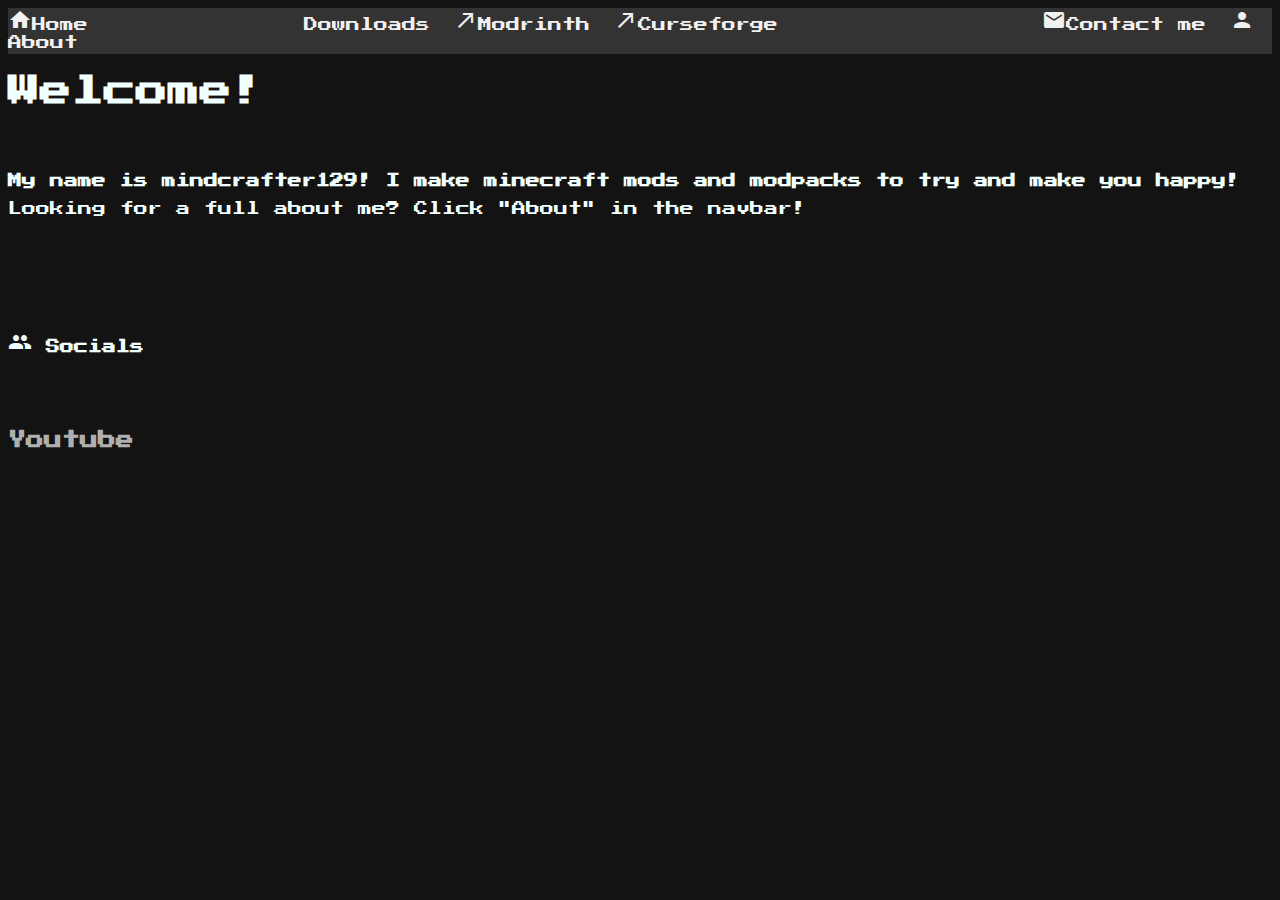
<file: index.html>
<!DOCTYPE html>

<html>

<head>
    <link href="https://fonts.googleapis.com/icon?family=Material+Icons"
      rel="stylesheet">
        <style>
            
            ul.navbar {
                list-style-type: none;
                margin: 0;
                padding: 0;
                background-color: #333; 
            }
    
            
            ul.navbar li {
                display: inline;
                margin-right: 10px; 
            }
    
           
            ul.navbar li a {
                text-decoration: none;
                color: rgb(241, 241, 241); 
            }
        </style>
    </head>
    <body>
        <ul class="navbar">
            <li><a href="index.html" class="homenav"><i class="material-icons">home</i>Home   </a></li>
            <li><a href="download.html" class="downloadsnav"><i class="material-icons">download</i>Downloads   </a></li>
            <li><a href="https://modrinth.com/user/mindcrafter129YT" class="mrnav"><i class="material-icons">call_made</i>Modrinth   </a></li>
            <li><a href="https://legacy.curseforge.com/members/mindcrafter129yt/projects" class="cfnav"><i class="material-icons">call_made</i>Curseforge   </a></li>
            <li><a href="contact.html" class="support"><i class="material-icons">alternate_email</i>Contact me   </a></li>
            <li><a href="about.html" class="aboutnav"><i class="material-icons">person</i>About   </a></li>
        </ul>

        
    <link rel="stylesheet" href="styles.css">
    <link href="https://fonts.googleapis.com/css2?family=Press+Start+2P&display=swap" rel="stylesheet">


</head>

<title>Home</title>
<body style ="background-color: rgb(19, 19, 19);">

    <h1 style ="color: azure;" class="welcome">Welcome!</h1>

    
    <br>
    <br>

    <h1 class="smallaboutme">My name is mindcrafter129! I make minecraft mods and modpacks to try and make you happy!</h1>
    <p class="smallaboutme">Looking for a full about me? Click "About" in the navbar!</p>
    <br>
    <br>
    <br>
    <br>
    <br>
    <h1 style ="color: azure;" class="Socials"><i class="material-icons">group</i> Socials</h1>
    <br>
    <br>
    <h1><a href="https://youtube.com/@mindcrafter129?sub_confirmation=1" class="aulink" target="_blank">Youtube</a></h1>
    



<!--I am so bad at coding lol!-->


</body>

</html>
</file>
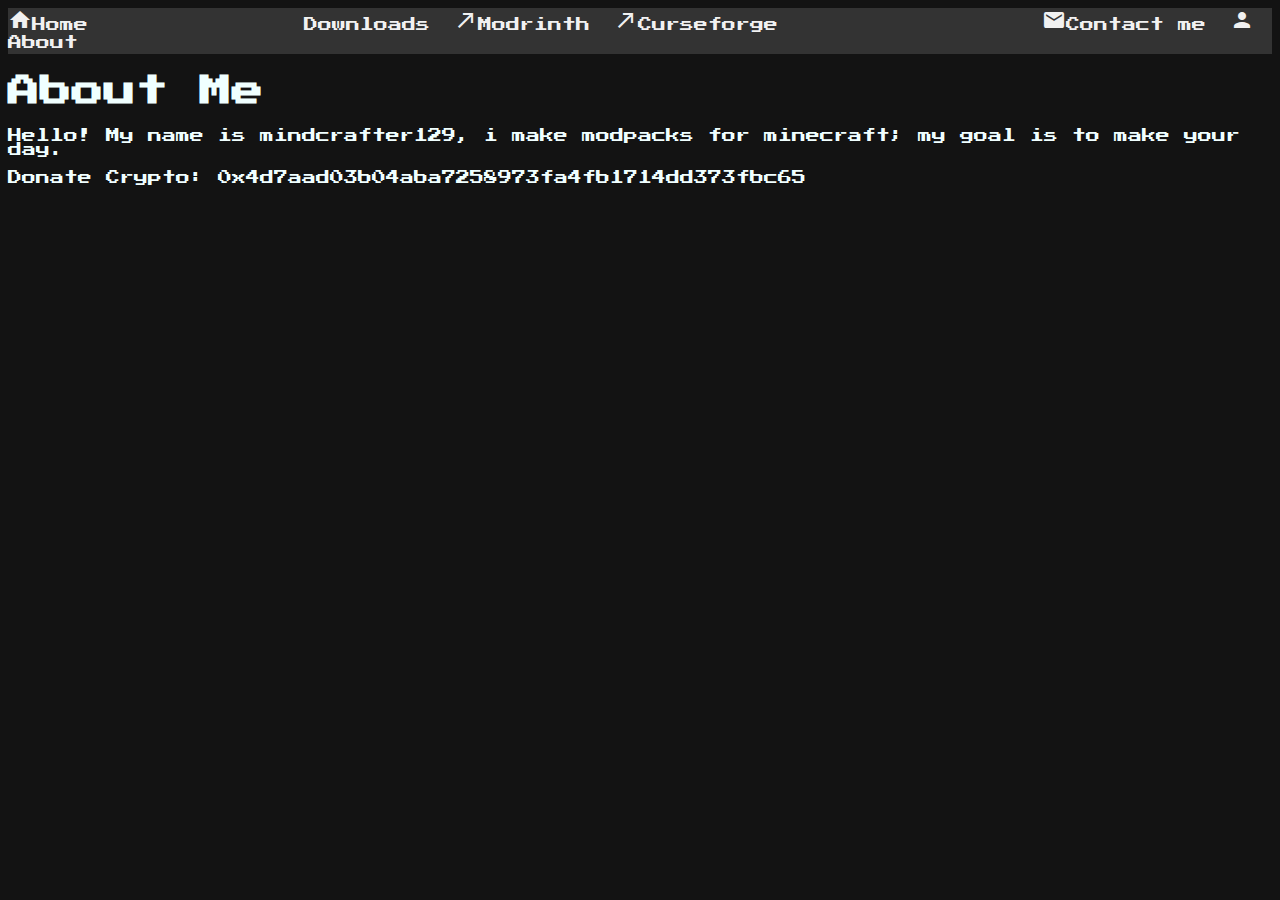
<file: about.html>
<!DOCTYPE html>

<html>

<head>
    <link href="https://fonts.googleapis.com/icon?family=Material+Icons"
      rel="stylesheet">
        <style>
            
            ul.navbar {
                list-style-type: none;
                margin: 0;
                padding: 0;
                background-color: #333; 
            }
    
            
            ul.navbar li {
                display: inline;
                margin-right: 10px; 
            }
    
            
            ul.navbar li a {
                text-decoration: none;
                color: rgb(241, 241, 241); 
            }
        </style>
    </head>
    <body>
        
        <ul class="navbar">
            <li><a href="index.html" class="homenav"><i class="material-icons">home</i>Home   </a></li>
            <li><a href="download.html" class="downloadsnav"><i class="material-icons">download</i>Downloads   </a></li>
            <li><a href="https://modrinth.com/user/mindcrafter129YT" class="mrnav"><i class="material-icons">call_made</i>Modrinth   </a></li>
            <li><a href="https://legacy.curseforge.com/members/mindcrafter129yt/projects" class="cfnav"><i class="material-icons">call_made</i>Curseforge   </a></li>
            <li><a href="contact.html" class="support"><i class="material-icons">alternate_email</i>Contact me   </a></li>
            <li><a href="about.html" class="aboutnav"><i class="material-icons">person</i>About   </a></li>
        </ul>

        
    <link rel="stylesheet" href="styles.css">
    <link href="https://fonts.googleapis.com/css2?family=Press+Start+2P&display=swap" rel="stylesheet">


</head>

<title>About Me!</title>
<body style ="background-color: rgb(19, 19, 19);">

    <h1 style ="color: azure; font-family: Press Start 2P;" class="about">About Me</h1>

    <p class="smallaboutme">Hello! My name is mindcrafter129, i make modpacks for minecraft; my goal is to make your day.</p>
    <p class="smallaboutme">Donate Crypto: 0x4d7aad03b04aba7258973fa4fb1714dd373fbc65





  


</body>

</html>
</file>
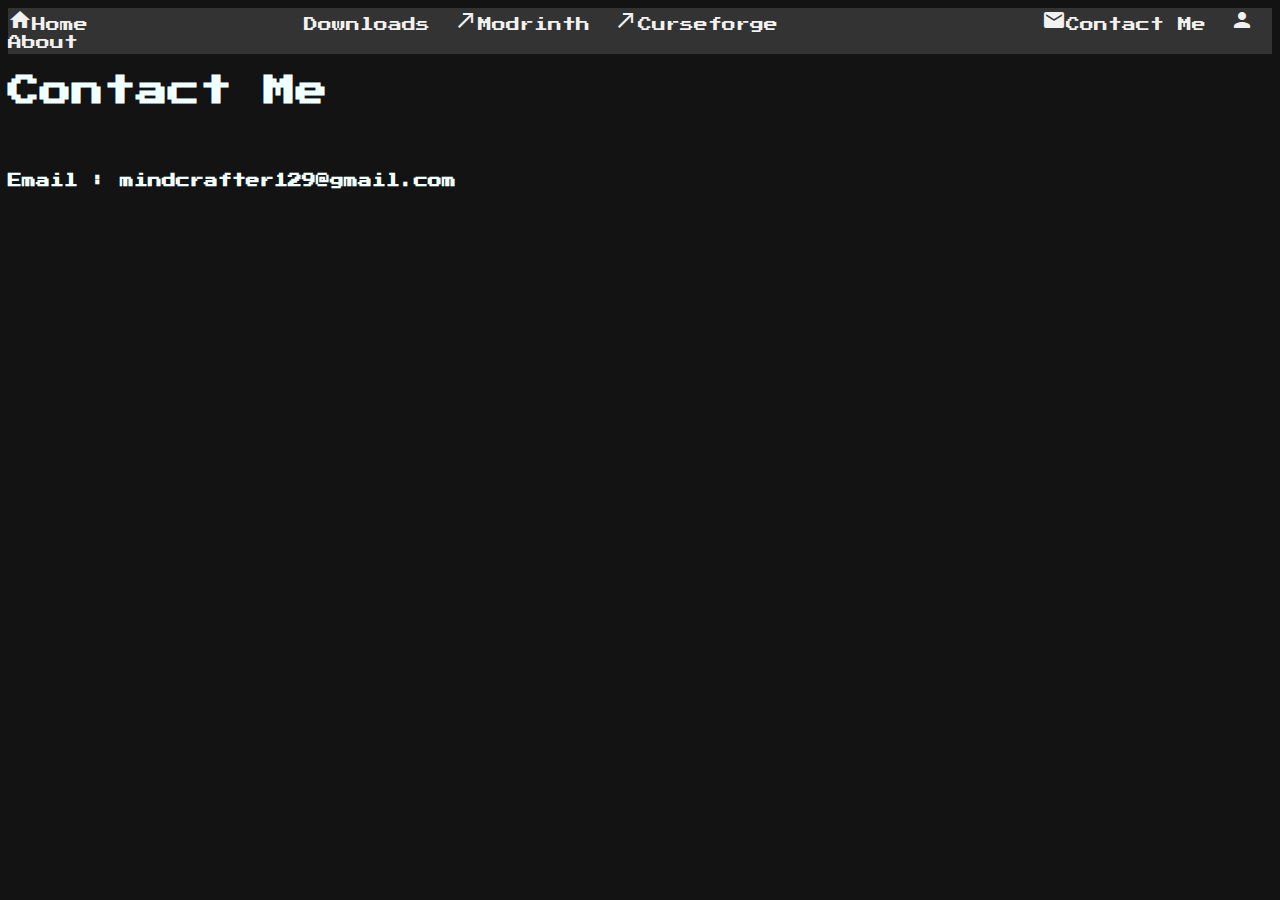
<file: contact.html>
<!DOCTYPE html>

<html>

<head>
    <link href="https://fonts.googleapis.com/icon?family=Material+Icons"
      rel="stylesheet">
        <style>
            
            ul.navbar {
                list-style-type: none;
                margin: 0;
                padding: 0;
                background-color: #333; 
            }
    
            
            ul.navbar li {
                display: inline;
                margin-right: 10px; 
            }
    
           
            ul.navbar li a {
                text-decoration: none;
                color: rgb(241, 241, 241); 
            }
        </style>
    </head>
    <body>
        <ul class="navbar">
            <li><a href="index.html" class="homenav"><i class="material-icons">home</i>Home   </a></li>
            <li><a href="download.html" class="downloadsnav"><i class="material-icons">download</i>Downloads   </a></li>
            <li><a href="https://modrinth.com/user/mindcrafter129YT" class="mrnav"><i class="material-icons">call_made</i>Modrinth   </a></li>
            <li><a href="https://legacy.curseforge.com/members/mindcrafter129yt/projects" class="cfnav"><i class="material-icons">call_made</i>Curseforge   </a></li>
            <li><a href="contact.html" class="support"><i class="material-icons">alternate_email</i>Contact Me   </a></li>
            <li><a href="about.html" class="aboutnav"><i class="material-icons">person</i>About   </a></li>
        </ul>

        
    <link rel="stylesheet" href="styles.css">
    <link href="https://fonts.googleapis.com/css2?family=Press+Start+2P&display=swap" rel="stylesheet">


</head>

<title>Contact me</title>
<body style ="background-color: rgb(19, 19, 19);">

    <h1 style ="color: azure;" class="welcome">Contact Me</h1>

    
    <br>
    <br>

    <h1 class="smallaboutme">Email : mindcrafter129@gmail.com</h1>
    <br>
    <br>
    <br>
    <br>



<!--I am so bad at coding lol-->


</body>

</html>
</file>
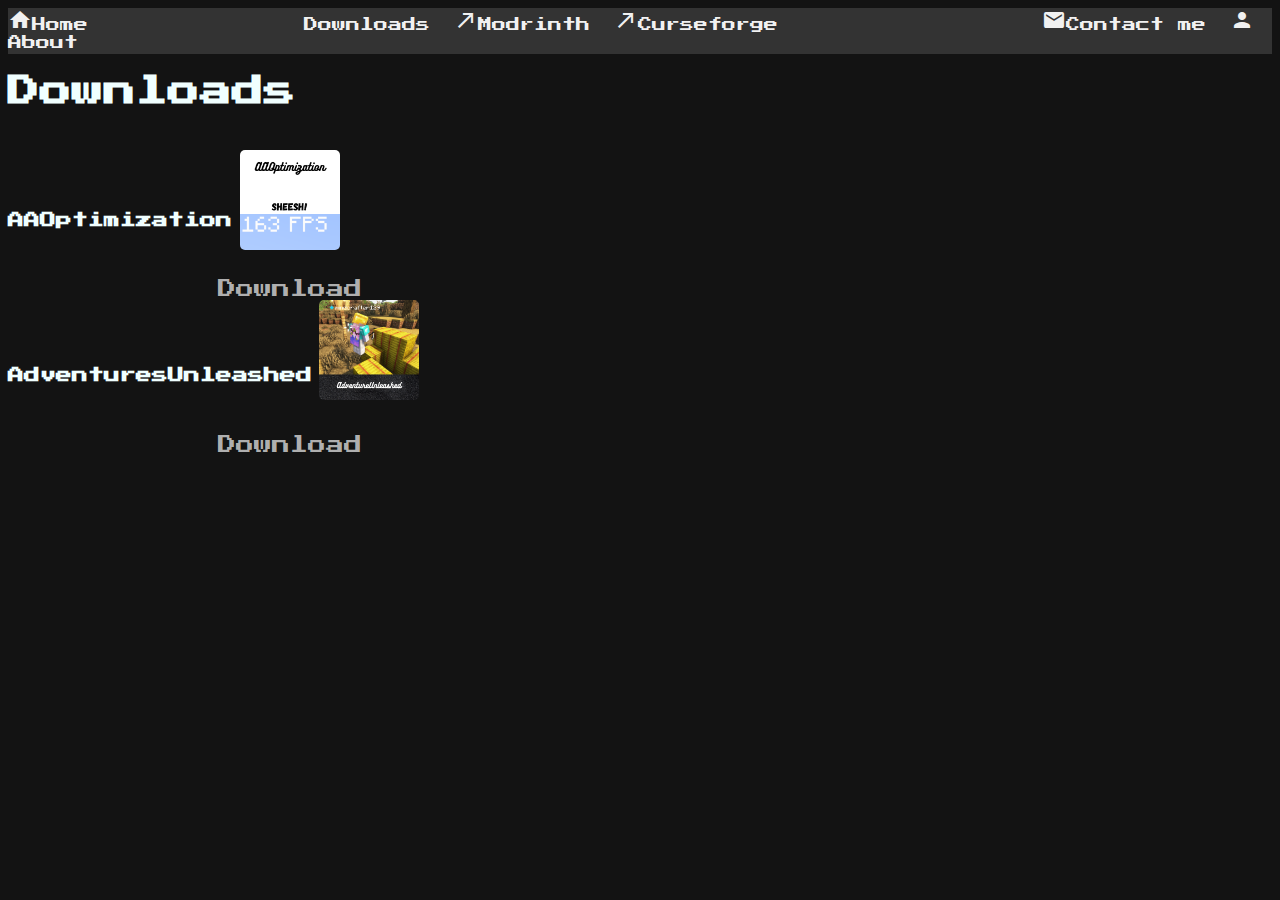
<file: download.html>
<!DOCTYPE html>

<html>

<head>
    <link href="https://fonts.googleapis.com/icon?family=Material+Icons"
      rel="stylesheet">
        <style>
            
            ul.navbar {
                list-style-type: none;
                margin: 0;
                padding: 0;
                background-color: #333; 
            }
    
            
            ul.navbar li {
                display: inline;
                margin-right: 10px; 
            }
    
            
            ul.navbar li a {
                text-decoration: none;
                color: rgb(241, 241, 241); 
            }
        </style>
    </head>
    <body>
        
        <ul class="navbar">
            <li><a href="index.html" class="homenav"><i class="material-icons">home</i>Home   </a></li>
            <li><a href="download.html" class="downloadsnav"><i class="material-icons">download</i>Downloads   </a></li>
            <li><a href="https://modrinth.com/user/mindcrafter129YT" class="mrnav" target="_blank"><i class="material-icons">call_made</i>Modrinth   </a></li>
            <li><a href="https://legacy.curseforge.com/members/mindcrafter129yt/projects" class="cfnav" target="_blank"><i class="material-icons">call_made</i>Curseforge   </a></li>
            <li><a href="contact.html" class="support"><i class="material-icons">alternate_email</i>Contact me   </a></li>
            <li><a href="about.html" class="aboutnav"><i class="material-icons">person</i>About   </a></li>
        </ul>

        
    <link rel="stylesheet" href="styles.css">
    <link href="https://fonts.googleapis.com/css2?family=Press+Start+2P&display=swap" rel="stylesheet">


</head>

<title>Downloads</title>
<body style ="background-color: rgb(19, 19, 19);">

    <h1 style ="color: azure; font-family: Press Start 2P;" class="downloads">Downloads</h1>
<br>
<br>
<br>
<br>
    <h1 style ="color: azure; font-family: Press Start 2P;" class="downloadsaao">AAOptimization        <img src="AAOptimization.png" width="100" class="aaoimg"></h1>

    <br>
    <br>
    <a href="https://modrinth.com/modpack/aaoptimization" class="aaolink"><i class="material-icons">download</i> Download</a>
    <br>
<br>
<br>
<br>
    <h1 style ="color: azure; font-family: Press Start 2P;" class="downloadsaao">AdventuresUnleashed        <img src="AdventuresUnleashed.png" width="100" class="auimg"></h1>

    <br>
    <br>
    <a href="https://modrinth.com/modpack/AdventuresUnleashed" class="aulink"><i class="material-icons">download</i> Download</a>
    





  


</body>

</html>
</file>
<file: styles.css>
.welcome {
    font-family: "Press start 2p", "sans-serif";
    font-size: xx-large;
    color: azure;
}

.aboutnav {

font-family: "Press Start 2P" ;
font-size: 14px;
padding: auto;
opacity: 1;
    transition: opacity 0.3s ease 20ms;
    cursor: pointer;
}

.aboutnav:hover {

    opacity: 0.8;

}

.downloadsnav {
    padding: auto;
    font-family: "Press Start 2P" ;
    font-size: 14px;
    opacity: 1;
    transition: opacity 0.3s ease 20ms;
    cursor: pointer;
}

.downloadsnav:hover {

    opacity: 0.8;

}

.homenav {
    padding: auto;
    font-family: "Press Start 2P" ;
    font-size: 14px;
    opacity: 1;
    transition: opacity 0.3s ease 20ms;
    cursor: pointer;

}

.homenav:hover {

    opacity: 0.8;

}

.mrnav {

    padding: auto;
    font-family: "Press Start 2P" ;
    font-size: 14px;
    opacity: 1;
    transition: opacity 0.3s ease 20ms;
    cursor: pointer;

}

.mrnav:hover {

    opacity: 0.8;

}

.cfnav {

    padding: auto;
    font-family: "Press Start 2P" ;
    font-size: 14px;
    opacity: 1;
    transition: opacity 0.3s ease 20ms;
    cursor: pointer;

}

.cfnav:hover {

    opacity: 0.8;

}

.downloads {

    padding: auto;
    font-family: "Press Start 2P" ;
    font-size: xx-large;
    cursor: pointer;

}

.about {

    padding: auto;
    font-family: "Press Start 2P" ;
    font-size: xx-large;
    cursor: pointer;

}

.smallaboutme {

    padding: auto;
    font-family: "Press Start 2P" ;
    font-size: 14px;
    color: azure;

}

.downloadsaao {

    padding: auto;
    font-family: "Press Start 2P" ;
    font-size: 16px;
    cursor: pointer;

}

.aaoimg {
    position: absolute;
    top: 150px; 
    left: 240px;
    overflow: hidden;
    border-radius: 5%;

}

.aaolink {

    cursor: pointer;
    color: rgb(175, 175, 175);
    text-decoration: none;
    font-family: "Press Start 2P" ;
    font-size: large;
    cursor: pointer;

}

.aaolink:visited {

    color: rgb(139, 139, 139);

}

.auimg {

    position: absolute;
    top: 300px;
    left: 319px;
    overflow: hidden;
    border-radius: 5%;

}

.aulink {

    cursor: pointer;
    color: rgb(175, 175, 175);
    text-decoration: none;
    font-family: "Press Start 2P" ;
    font-size: large;

}

.aulink:visited {

    color: rgb(139, 139, 139);

}

.Socials {

    padding: auto;
    font-family: "Press Start 2P" ;
    font-size: 14px;
    color: azure;

}

.support {

    padding: auto;
    font-family: "Press Start 2P" ;
    font-size: 14px;
    color: azure;
    opacity: 1;
    transition: opacity 0.3s ease 20ms;
    cursor: pointer;

}

.support:hover {

    opacity: 0.8;
}
</file>
